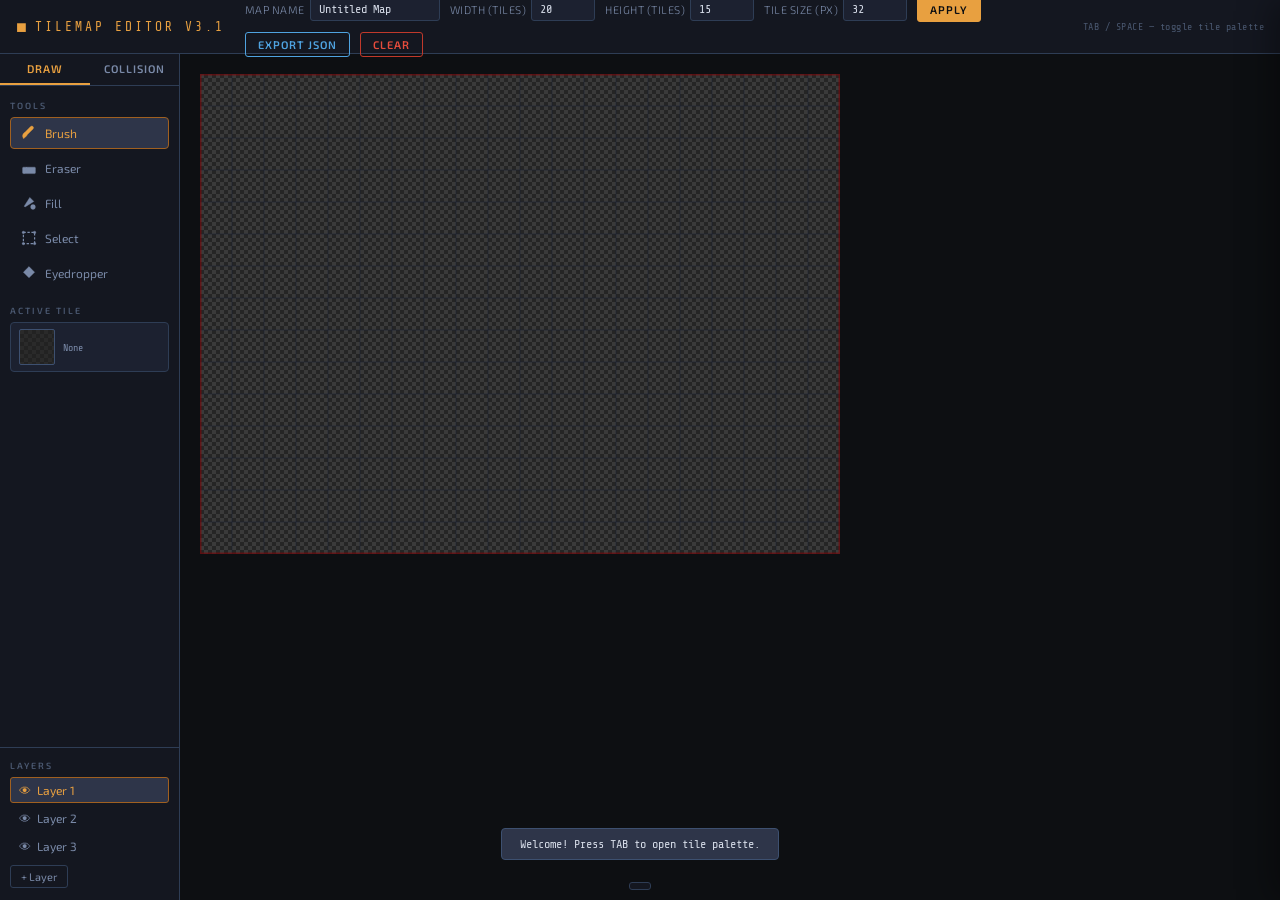
<file: target/classes/external_tools/TileEditorWTF_V4/index.html>
<!DOCTYPE html>
<html lang="en">
<head>
  <meta charset="UTF-8" />
  <meta name="viewport" content="width=device-width, initial-scale=1.0" />
  <title>Tile Map Editor</title>
  <link rel="preconnect" href="https://fonts.googleapis.com" />
  <link rel="preconnect" href="https://fonts.gstatic.com" crossorigin />
  <link href="https://fonts.googleapis.com/css2?family=Share+Tech+Mono&family=Exo+2:wght@300;400;600&display=swap" rel="stylesheet" />
  <link rel="stylesheet" href="styles.css" />
</head>
<body>

  <div id="app">

    <!-- TOP BAR -->
    <header id="topbar">
      <div id="topbar-brand">
        <span class="brand-icon">&#9632;</span>
        <span class="brand-name">TILEMAP EDITOR V3.1</span>
      </div>
      <form id="map-config-form" autocomplete="off">
        <label>Map Name
          <input type="text" id="cfg-name" value="Untitled Map" maxlength="40" />
        </label>
        <label>Width (tiles)
          <input type="number" id="cfg-width" value="20" min="4" max="200" />
        </label>
        <label>Height (tiles)
          <input type="number" id="cfg-height" value="15" min="4" max="200" />
        </label>
        <label>Tile Size (px)
          <input type="number" id="cfg-tilesize" value="32" min="8" max="128" step="8" />
        </label>
        <button type="submit" id="btn-apply">Apply</button>
        <button type="button" id="btn-export">Export JSON</button>
        <button type="button" id="btn-clear">Clear</button>
      </form>
      <div id="topbar-hint">TAB / SPACE — toggle tile palette</div>
    </header>

    <!-- MAIN LAYOUT -->
    <div id="workspace">

      <!-- TOOLS SIDEBAR -->
      <aside id="tools-panel">

        <!-- TABS -->
        <div class="panel-tabs">
          <button class="tab-btn active" data-tab="draw">Draw</button>
          <button class="tab-btn" data-tab="collision">Collision</button>
        </div>

        <!-- DRAW TAB -->
        <div class="tab-content active" id="tab-draw">
          <p class="panel-section-label">Tools</p>
          <div id="tool-buttons">
            <button class="tool-btn active" data-tool="brush" title="Brush (B)">
              <svg viewBox="0 0 20 20"><path d="M3 17c2-1 4-3 5-5l7-7a2 2 0 00-3-3L5 9c-2 1-3 3-3 5l1 3z"/></svg>
              <span>Brush</span>
            </button>
            <button class="tool-btn" data-tool="eraser" title="Eraser (E)">
              <svg viewBox="0 0 20 20"><rect x="2" y="9" width="16" height="8" rx="1"/><line x1="7" y1="9" x2="4" y2="17" stroke-width="1"/></svg>
              <span>Eraser</span>
            </button>
            <button class="tool-btn" data-tool="fill" title="Fill / Bucket (F)">
              <svg viewBox="0 0 20 20"><path d="M4 14l7-11 5 5-11 7z"/><circle cx="15" cy="15" r="3"/></svg>
              <span>Fill</span>
            </button>
            <button class="tool-btn" data-tool="select" title="Select (S)">
              <svg viewBox="0 0 20 20"><rect x="3" y="3" width="14" height="14" fill="none" stroke-dasharray="3 2" stroke-width="1.5"/><circle cx="3" cy="3" r="1.5"/><circle cx="17" cy="3" r="1.5"/><circle cx="3" cy="17" r="1.5"/><circle cx="17" cy="17" r="1.5"/></svg>
              <span>Select</span>
            </button>
            <button class="tool-btn" data-tool="eyedropper" title="Eyedropper (I)">
              <svg viewBox="0 0 20 20"><path d="M10 2L3 9l7 7 7-7-7-7z"/><circle cx="10" cy="10" r="2"/></svg>
              <span>Eyedropper</span>
            </button>
          </div>

          <p class="panel-section-label" style="margin-top:16px;">Active Tile</p>
          <div id="active-tile-preview">
            <canvas id="active-tile-canvas" width="48" height="48"></canvas>
            <span id="active-tile-label">None</span>
          </div>
        </div>

        <!-- COLLISION TAB -->
        <div class="tab-content" id="tab-collision">
          <p class="panel-section-label">Collision Tools</p>
          <div id="collision-tool-buttons">
            <button class="collision-tool-btn active" data-collision-tool="brush" title="Paint collision (C)">
              <svg viewBox="0 0 20 20"><path d="M3 17c2-1 4-3 5-5l7-7a2 2 0 00-3-3L5 9c-2 1-3 3-3 5l1 3z"/></svg>
              <span>Paint</span>
            </button>
            <button class="collision-tool-btn" data-collision-tool="eraser" title="Erase collision (X)">
              <svg viewBox="0 0 20 20"><rect x="2" y="9" width="16" height="8" rx="1"/><line x1="7" y1="9" x2="4" y2="17" stroke-width="1"/></svg>
              <span>Erase</span>
            </button>
            <button class="collision-tool-btn" data-collision-tool="fill" title="Fill collision (G)">
              <svg viewBox="0 0 20 20"><path d="M4 14l7-11 5 5-11 7z"/><circle cx="15" cy="15" r="3"/></svg>
              <span>Fill</span>
            </button>
          </div>

          <p class="panel-section-label" style="margin-top:12px;">Collision Type</p>
          <div id="collision-types">
            <button class="collision-btn active" data-collision="NONE">
              <span class="col-swatch" style="background:transparent;border:1px solid #555;"></span> None
            </button>
            <button class="collision-btn" data-collision="WALK">
              <span class="col-swatch" style="background:#4caf50aa;"></span> Walk
            </button>
            <button class="collision-btn" data-collision="BLOCK">
              <span class="col-swatch" style="background:#f44336aa;"></span> Block
            </button>
            <button class="collision-btn" data-collision="SURF">
              <span class="col-swatch" style="background:#2196f3aa;"></span> Surf
            </button>
          </div>

          <p class="panel-section-label" style="margin-top:16px;">Legend</p>
          <div class="collision-legend">
            <div><span class="col-swatch" style="background:#4caf5088;"></span> WALK — passable</div>
            <div><span class="col-swatch" style="background:#f4433688;"></span> BLOCK — solid</div>
            <div><span class="col-swatch" style="background:#2196f388;"></span> SURF — water</div>
          </div>
        </div>

        <!-- LAYERS — always visible below the tabs -->
        <div id="layers-panel">
          <p class="panel-section-label">Layers</p>
          <div id="layer-list">
            <div class="layer-item active" data-layer="0">
              <span class="layer-eye">👁</span>
              <span class="layer-name">Layer 1</span>
            </div>
            <div class="layer-item" data-layer="1">
              <span class="layer-eye">👁</span>
              <span class="layer-name">Layer 2</span>
            </div>
            <div class="layer-item" data-layer="2">
              <span class="layer-eye">👁</span>
              <span class="layer-name">Layer 3</span>
            </div>
          </div>
          <button class="small-btn" id="btn-add-layer">+ Layer</button>
        </div>

      </aside>

      <!-- CANVAS AREA -->
      <main id="canvas-area">
        <div id="canvas-container">
          <canvas id="map-canvas"></canvas>
          <div id="canvas-coords"></div>
        </div>
      </main>

    </div>
  </div>

  <!-- TILE PALETTE -->
  <div id="tile-palette" class="palette-hidden">
    <div id="palette-header">
      <span>Tile Palette</span>
      <span id="palette-close-hint">TAB / SPACE to close</span>
    </div>
    <div id="palette-search-row">
      <input type="text" id="palette-search" placeholder="Search tiles..." />
    </div>
    <div id="palette-tree"></div>
  </div>
  <div id="palette-backdrop"></div>

  <script src="app.js"></script>
</body>
</html>
</file>
<file: target/classes/external_tools/TileEditorWTF_V4/styles.css>
/* ===== RESET & BASE ===== */
*, *::before, *::after { box-sizing: border-box; margin: 0; padding: 0; }

* {
    user-select: none;
}

:root {
  --bg-darkest:   #0d0f12;
  --bg-dark:      #141720;
  --bg-mid:       #1c2130;
  --bg-light:     #242a3a;
  --bg-lighter:   #2e3549;
  --border:       #2e3d55;
  --border-light: #3d5070;
  --accent:       #e8a040;
  --accent-dim:   #a06020;
  --accent2:      #4fa3e0;
  --text-primary: #d6dce8;
  --text-muted:   #7a8aa8;
  --text-dim:     #4a5870;
  --grid-line:    #1a2235;
  --grid-border:  #8b0000;
  --font-ui:      'Exo 2', sans-serif;
  --font-mono:    'Share Tech Mono', monospace;
  --tool-size:    38px;
  --panel-w:      180px;
  --topbar-h:     54px;
  --palette-w:    320px;
}

html, body {
  height: 100%;
  overflow: hidden;
  background: var(--bg-darkest);
  color: var(--text-primary);
  font-family: var(--font-ui);
  font-size: 13px;
}

/* ===== APP SHELL ===== */
#app {
  display: flex;
  flex-direction: column;
  height: 100vh;
  overflow: hidden;
}

/* ===== TOP BAR ===== */
#topbar {
  height: var(--topbar-h);
  min-height: var(--topbar-h);
  background: var(--bg-dark);
  border-bottom: 1px solid var(--border);
  display: flex;
  align-items: center;
  gap: 20px;
  padding: 0 16px;
  flex-shrink: 0;
  z-index: 10;
}

#topbar-brand {
  display: flex;
  align-items: center;
  gap: 8px;
  flex-shrink: 0;
}

.brand-icon {
  color: var(--accent);
  font-size: 18px;
}

.brand-name {
  font-family: var(--font-mono);
  font-size: 13px;
  letter-spacing: 3px;
  color: var(--accent);
  white-space: nowrap;
}

#map-config-form {
  display: flex;
  align-items: center;
  gap: 10px;
  flex: 1;
  flex-wrap: wrap;
}

#map-config-form label {
  display: flex;
  align-items: center;
  gap: 5px;
  color: var(--text-muted);
  font-size: 11px;
  font-weight: 300;
  letter-spacing: 0.5px;
  text-transform: uppercase;
  white-space: nowrap;
}

#map-config-form input[type="text"],
#map-config-form input[type="number"] {
  background: var(--bg-mid);
  border: 1px solid var(--border);
  color: var(--text-primary);
  font-family: var(--font-mono);
  font-size: 12px;
  padding: 4px 8px;
  border-radius: 3px;
  outline: none;
  transition: border-color 0.15s;
}

#map-config-form input[type="text"] { width: 130px; }
#map-config-form input[type="number"] { width: 64px; }

#map-config-form input:focus { border-color: var(--accent); }

#btn-apply, #btn-export, #btn-clear {
  padding: 5px 12px;
  border-radius: 3px;
  border: 1px solid;
  font-family: var(--font-ui);
  font-size: 11px;
  font-weight: 600;
  letter-spacing: 1px;
  text-transform: uppercase;
  cursor: pointer;
  transition: all 0.15s;
}

#btn-apply {
  background: var(--accent);
  border-color: var(--accent);
  color: #0d0f12;
}
#btn-apply:hover { background: #f0b050; }

#btn-export {
  background: transparent;
  border-color: var(--accent2);
  color: var(--accent2);
}
#btn-export:hover { background: #4fa3e020; }

#btn-clear {
  background: transparent;
  border-color: #c0392b;
  color: #e74c3c;
}
#btn-clear:hover { background: #c0392b20; }

#topbar-hint {
  font-family: var(--font-mono);
  font-size: 10px;
  color: var(--text-dim);
  white-space: nowrap;
  flex-shrink: 0;
  letter-spacing: 0.5px;
}

/* ===== WORKSPACE ===== */
#workspace {
  display: flex;
  flex: 1;
  overflow: hidden;
}

/* ===== TOOLS SIDEBAR ===== */
#tools-panel {
  width: var(--panel-w);
  min-width: var(--panel-w);
  background: var(--bg-dark);
  border-right: 1px solid var(--border);
  display: flex;
  flex-direction: column;
  overflow: hidden;
  flex-shrink: 0;
}

.panel-tabs {
  display: flex;
  border-bottom: 1px solid var(--border);
  flex-shrink: 0;
}

.tab-btn {
  flex: 1;
  padding: 8px 4px;
  background: transparent;
  border: none;
  color: var(--text-muted);
  font-family: var(--font-ui);
  font-size: 11px;
  font-weight: 600;
  letter-spacing: 1px;
  text-transform: uppercase;
  cursor: pointer;
  border-bottom: 2px solid transparent;
  transition: all 0.15s;
}

.tab-btn:hover { color: var(--text-primary); }
.tab-btn.active {
  color: var(--accent);
  border-bottom-color: var(--accent);
}

.tab-content {
  display: none;
  flex-direction: column;
  padding: 12px 10px;
  overflow-y: auto;
  flex: 1;
}

.tab-content.active { display: flex; }

.panel-section-label {
  font-size: 9px;
  letter-spacing: 2px;
  text-transform: uppercase;
  color: var(--text-dim);
  font-weight: 600;
  margin-bottom: 6px;
  margin-top: 2px;
}

/* ===== TOOL BUTTONS ===== */
#tool-buttons {
  display: flex;
  flex-direction: column;
  gap: 3px;
}

.tool-btn {
  display: flex;
  align-items: center;
  gap: 8px;
  padding: 7px 10px;
  background: transparent;
  border: 1px solid transparent;
  color: var(--text-muted);
  border-radius: 4px;
  cursor: pointer;
  font-family: var(--font-ui);
  font-size: 12px;
  transition: all 0.12s;
  text-align: left;
}

.tool-btn svg {
  width: 16px;
  height: 16px;
  fill: currentColor;
  stroke: currentColor;
  stroke-width: 0.5;
  flex-shrink: 0;
}

.tool-btn:hover {
  background: var(--bg-lighter);
  color: var(--text-primary);
  border-color: var(--border);
}

.tool-btn.active {
  background: var(--bg-lighter);
  color: var(--accent);
  border-color: var(--accent-dim);
}

/* ===== ACTIVE TILE PREVIEW ===== */
#active-tile-preview {
  display: flex;
  align-items: center;
  gap: 8px;
  background: var(--bg-mid);
  border: 1px solid var(--border);
  border-radius: 4px;
  padding: 6px 8px;
}

#active-tile-canvas {
  width: 36px;
  height: 36px;
  border: 1px solid var(--border-light);
  border-radius: 2px;
  background: repeating-conic-gradient(#222 0% 25%, #2a2a2a 0% 50%) 0 0 / 8px 8px;
  image-rendering: pixelated;
}

#active-tile-label {
  font-family: var(--font-mono);
  font-size: 10px;
  color: var(--text-muted);
  line-height: 1.3;
  word-break: break-all;
}

/* ===== LAYERS ===== */
#layer-list {
  display: flex;
  flex-direction: column;
  gap: 2px;
  margin-bottom: 6px;
}

.layer-item {
  display: flex;
  align-items: center;
  gap: 6px;
  padding: 5px 8px;
  border-radius: 3px;
  cursor: pointer;
  border: 1px solid transparent;
  font-size: 12px;
  color: var(--text-muted);
  transition: all 0.12s;
}

.layer-item:hover { background: var(--bg-lighter); color: var(--text-primary); }
.layer-item.active { background: var(--bg-lighter); color: var(--accent); border-color: var(--accent-dim); }

.layer-eye { font-size: 12px; }
.layer-name { flex: 1; }

.small-btn {
  padding: 4px 10px;
  background: transparent;
  border: 1px solid var(--border);
  color: var(--text-muted);
  border-radius: 3px;
  cursor: pointer;
  font-family: var(--font-ui);
  font-size: 11px;
  transition: all 0.12s;
  align-self: flex-start;
}
.small-btn:hover { border-color: var(--accent); color: var(--accent); }

/* ===== COLLISION TAB ===== */
#collision-types {
  display: flex;
  flex-direction: column;
  gap: 3px;
}

.collision-btn {
  display: flex;
  align-items: center;
  gap: 8px;
  padding: 7px 10px;
  background: transparent;
  border: 1px solid transparent;
  color: var(--text-muted);
  border-radius: 4px;
  cursor: pointer;
  font-family: var(--font-ui);
  font-size: 12px;
  transition: all 0.12s;
  text-align: left;
}

.collision-btn:hover { background: var(--bg-lighter); color: var(--text-primary); }
.collision-btn.active { background: var(--bg-lighter); color: var(--text-primary); border-color: var(--border-light); }

.col-swatch {
  width: 14px;
  height: 14px;
  border-radius: 2px;
  flex-shrink: 0;
  display: inline-block;
}

.collision-legend {
  display: flex;
  flex-direction: column;
  gap: 6px;
  font-size: 11px;
  color: var(--text-muted);
  line-height: 1.8;
}

.collision-legend div {
  display: flex;
  align-items: center;
  gap: 6px;
}

/* ===== CANVAS AREA ===== */
#canvas-area {
  flex: 1;
  overflow: auto;
  background: var(--bg-darkest);
  display: flex;
  align-items: flex-start;
  justify-content: flex-start;
  position: relative;
}

#canvas-container {
  position: relative;
  display: inline-block;
  margin: 20px;
  cursor: crosshair;
}

#map-canvas {
  display: block;
  image-rendering: pixelated;
}

#canvas-coords {
  position: fixed;
  bottom: 10px;
  left: 50%;
  transform: translateX(-50%);
  font-family: var(--font-mono);
  font-size: 11px;
  color: var(--text-muted);
  background: var(--bg-dark);
  border: 1px solid var(--border);
  border-radius: 3px;
  padding: 3px 10px;
  pointer-events: none;
  z-index: 5;
  letter-spacing: 1px;
}

/* ===== TILE PALETTE ===== */
#tile-palette {
  position: fixed;
  top: 0;
  right: 0;
  width: var(--palette-w);
  height: 100vh;
  background: var(--bg-dark);
  border-left: 1px solid var(--border);
  z-index: 100;
  display: flex;
  flex-direction: column;
  transform: translateX(0);
  transition: transform 0.28s cubic-bezier(0.4, 0, 0.2, 1);
  box-shadow: -8px 0 32px #00000060;
}

#tile-palette.palette-hidden {
  transform: translateX(100%);
}

#palette-backdrop {
  position: fixed;
  inset: 0;
  background: #00000040;
  z-index: 99;
  opacity: 0;
  pointer-events: none;
  transition: opacity 0.28s;
}
#tile-palette:not(.palette-hidden) ~ #palette-backdrop,
#palette-backdrop.active {
  opacity: 1;
  pointer-events: auto;
}

#palette-header {
  display: flex;
  align-items: center;
  justify-content: space-between;
  padding: 14px 16px 10px;
  border-bottom: 1px solid var(--border);
  font-family: var(--font-mono);
  font-size: 12px;
  letter-spacing: 2px;
  text-transform: uppercase;
  color: var(--accent);
  flex-shrink: 0;
}

#palette-close-hint {
  font-size: 9px;
  color: var(--text-dim);
  letter-spacing: 0.5px;
  text-transform: none;
  font-family: var(--font-ui);
}

#palette-search-row {
  padding: 10px 12px;
  border-bottom: 1px solid var(--border);
  flex-shrink: 0;
}

#palette-search {
  width: 100%;
  background: var(--bg-mid);
  border: 1px solid var(--border);
  color: var(--text-primary);
  font-family: var(--font-ui);
  font-size: 12px;
  padding: 5px 10px;
  border-radius: 3px;
  outline: none;
}
#palette-search:focus { border-color: var(--accent); }
#palette-search::placeholder { color: var(--text-dim); }

#palette-tree {
  flex: 1;
  overflow-y: auto;
  padding: 8px 0;
}

/* ===== PALETTE TREE ===== */
.tree-category {
  user-select: none;
}

.tree-cat-header {
  display: flex;
  align-items: center;
  gap: 6px;
  padding: 7px 14px;
  cursor: pointer;
  font-size: 11px;
  font-weight: 600;
  letter-spacing: 1.5px;
  text-transform: uppercase;
  color: var(--text-muted);
  transition: color 0.1s;
  border-left: 2px solid transparent;
}

.tree-cat-header:hover { color: var(--text-primary); }
.tree-cat-header.open { color: var(--accent); border-left-color: var(--accent); }

.tree-arrow {
  font-size: 8px;
  transition: transform 0.15s;
  display: inline-block;
}
.tree-cat-header.open .tree-arrow { transform: rotate(90deg); }

.tree-cat-icon { font-size: 14px; }

.tree-cat-body {
  display: none;
  padding-left: 8px;
}
.tree-cat-body.open { display: block; }

/* subcategory */
.tree-sub-header {
  display: flex;
  align-items: center;
  gap: 5px;
  padding: 5px 12px;
  cursor: pointer;
  font-size: 11px;
  color: var(--text-muted);
  transition: color 0.1s;
  border-left: 1px solid var(--border);
}
.tree-sub-header:hover { color: var(--text-primary); }
.tree-sub-header.open { color: var(--accent2); }

.tree-tile-grid {
  display: none;
  flex-wrap: wrap;
  gap: 3px;
  padding: 6px 8px 8px 18px;
}
.tree-tile-grid.open { display: flex; }

.tile-cell {
  width: 40px;
  height: 40px;
  background: var(--bg-mid);
  border: 1px solid var(--border);
  border-radius: 3px;
  cursor: pointer;
  position: relative;
  overflow: hidden;
  transition: border-color 0.1s, transform 0.1s;
  image-rendering: pixelated;
}

.tile-cell:hover {
  border-color: var(--accent);
  transform: scale(1.08);
  z-index: 2;
}

.tile-cell.selected {
  border-color: var(--accent);
  box-shadow: 0 0 0 1px var(--accent);
}

.tile-cell img {
  position: absolute;
  image-rendering: pixelated;
}

.tile-cell-label {
  position: absolute;
  bottom: 0;
  left: 0;
  right: 0;
  font-size: 8px;
  font-family: var(--font-mono);
  color: #fff;
  background: #00000088;
  text-align: center;
  padding: 1px 0;
  white-space: nowrap;
  overflow: hidden;
  text-overflow: ellipsis;
}

/* ===== SCROLLBAR STYLING ===== */
::-webkit-scrollbar { width: 6px; height: 6px; }
::-webkit-scrollbar-track { background: var(--bg-dark); }
::-webkit-scrollbar-thumb { background: var(--border-light); border-radius: 3px; }
::-webkit-scrollbar-thumb:hover { background: var(--text-dim); }

/* ===== SELECTION RECT ===== */
#selection-overlay {
  position: absolute;
  pointer-events: none;
  border: 1px dashed var(--accent);
  background: #e8a04015;
  z-index: 3;
}

/* ===== TOAST ===== */
#toast {
  position: fixed;
  bottom: 40px;
  left: 50%;
  transform: translateX(-50%) translateY(20px);
  background: var(--bg-lighter);
  border: 1px solid var(--border-light);
  color: var(--text-primary);
  font-family: var(--font-mono);
  font-size: 12px;
  padding: 8px 18px;
  border-radius: 4px;
  opacity: 0;
  transition: all 0.2s;
  z-index: 200;
  pointer-events: none;
  white-space: nowrap;
}
#toast.show {
  opacity: 1;
  transform: translateX(-50%) translateY(0);
}

.atlas-section {
  margin-bottom: 28px;
  padding: 0 12px;
}

.atlas-label {
  font-family: var(--font-mono);
  font-size: 11px;
  letter-spacing: 1.5px;
  color: var(--accent);
  margin-bottom: 8px;
  text-transform: uppercase;
  display: flex;
  align-items: center;
  gap: 6px;
}

.atlas-viewport {
    position: relative;
    display: inline-block;
    border: 2px solid var(--border);
    background: #111821;
    cursor: crosshair;
    overflow: hidden;
    box-shadow: 0 4px 12px rgba(0,0,0,0.3);
    max-width: 100%;
    height: auto;
    line-height: 0;
}

.atlas-viewport img {
    display: block;
    width: 100%;
    height: auto;
    image-rendering: pixelated;
    max-height: 520px;     /* increased slightly */
    user-select: none;
}

/* Overlays */
.atlas-selector,
.atlas-drag-rect {
    position: absolute;
    pointer-events: none;
    z-index: 10;
    box-sizing: border-box;
}

.atlas-drag-rect {
    border: 2px dashed #e8a040;
    background: rgba(232, 160, 64, 0.18);
}

.atlas-selector {
    border: 2px solid #ff4444;
    box-shadow: 0 0 0 3px rgba(255, 68, 68, 0.35);
}

/* ===== ALWAYS-VISIBLE LAYERS PANEL ===== */
#layers-panel {
  border-top: 1px solid var(--border);
  padding: 10px 10px 12px;
  flex-shrink: 0;
}

/* ===== COLLISION TOOL BUTTONS ===== */
#collision-tool-buttons {
  display: flex;
  flex-direction: column;
  gap: 3px;
  margin-bottom: 4px;
}

.collision-tool-btn {
  display: flex;
  align-items: center;
  gap: 8px;
  padding: 7px 10px;
  background: transparent;
  border: 1px solid transparent;
  color: var(--text-muted);
  border-radius: 4px;
  cursor: pointer;
  font-family: var(--font-ui);
  font-size: 12px;
  transition: all 0.12s;
  text-align: left;
}

.collision-tool-btn svg {
  width: 16px;
  height: 16px;
  fill: currentColor;
  stroke: currentColor;
  stroke-width: 0.5;
  flex-shrink: 0;
}

.collision-tool-btn:hover {
  background: var(--bg-lighter);
  color: var(--text-primary);
  border-color: var(--border);
}

.collision-tool-btn.active {
  background: var(--bg-lighter);
  color: var(--accent);
  border-color: var(--accent-dim);
}

/* ===== ATLAS VIEWPORT (palette) ===== */
.atlas-section {
  margin-bottom: 8px;
  padding: 0 8px;
}



.atlas-viewport {
  position: relative;
  display: inline-block;
  cursor: crosshair;
  user-select: none;
}

.atlas-viewport img {
  display: block;
  width: 100%;
  image-rendering: pixelated;
}

/*.atlas-selector {
  position: absolute;
  border: 1px solid var(--accent);
  background: rgba(232,160,64,0.15);
  pointer-events: none;
  display: none;
}*/

/*.atlas-drag-rect {
  position: absolute;
  border: 2px solid var(--accent2);
  background: rgba(79,163,224,0.15);
  pointer-events: none;
  display: none;
}*/
</file>
